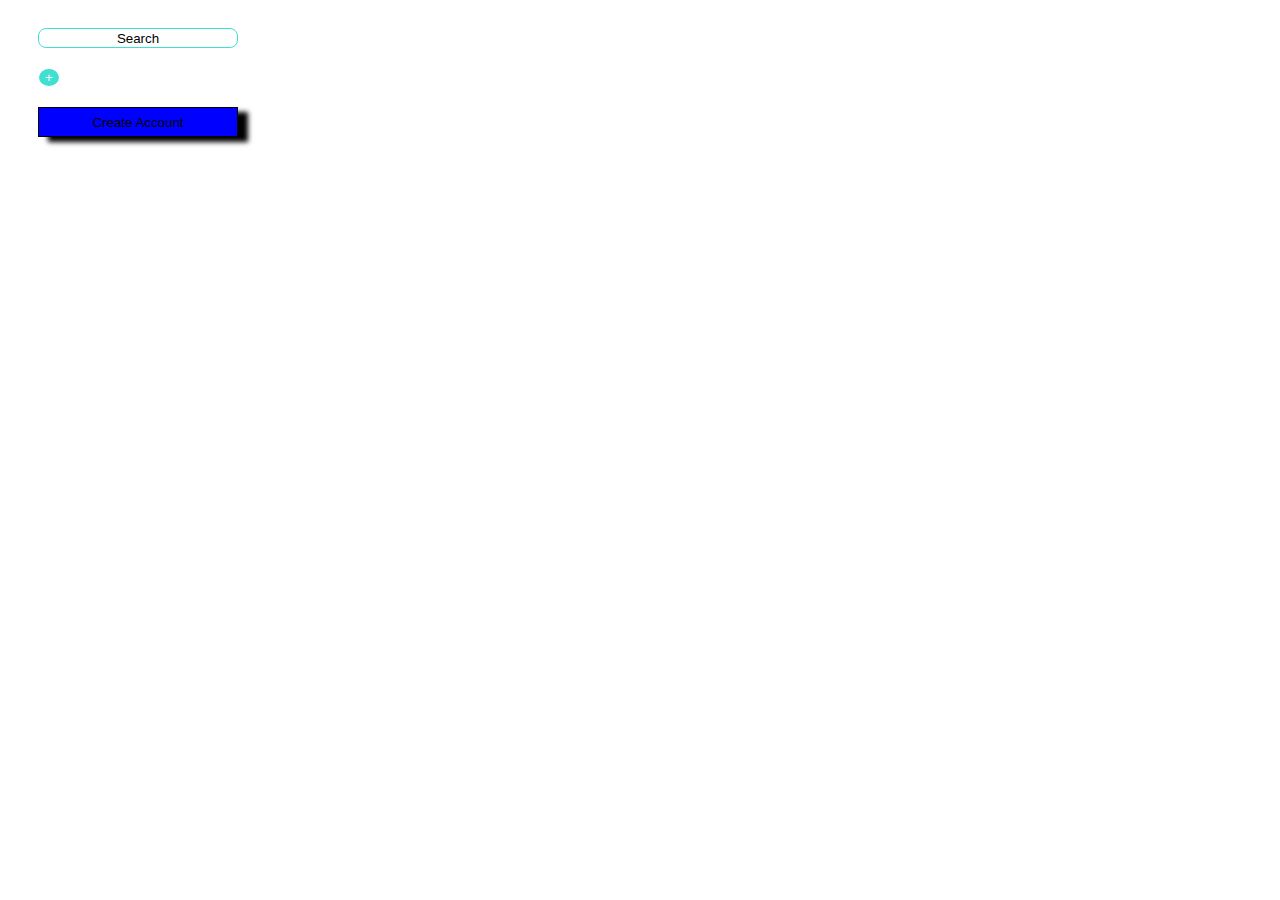
<file: BottomUP/index.html>
<!DOCTYPE html>
<html lang="en">

<head>
    <meta charset="UTF-8">
    <meta name="viewport" content="width=device-width" ,initial-scale=1.0">
    <title>ButtonUp</title>
    <link rel="stylesheet" href="style.css">
</head>
<body>
    <div>
        <button class="button1" ,type="button">Search</button>
    </div>
    <div>
        <button class="button2" ,type="button">+</button>
    </div>
    <div>
        <button class="button3" ,type="button">Create Account</button>
    </div>
</body>
</html>
</file>
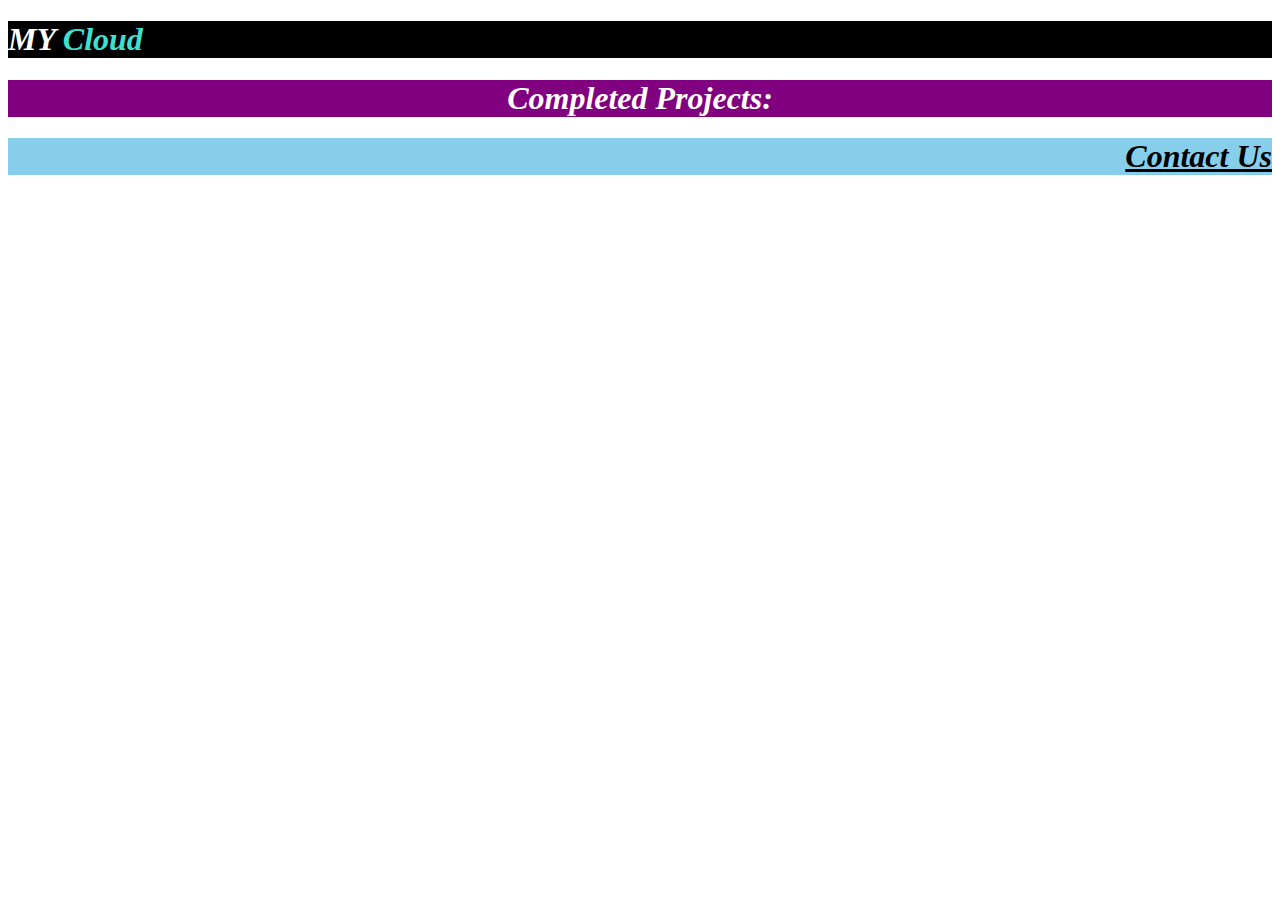
<file: MyCloud/index.html>
<!DOCTYPE html>
<html lang="en">
    <head>
        <meta charset="UTF-8">
        <meta name="viewport" content="width=device-width",initial-scale=1.0">
        <title>MyCloud</title>
        <link rel="stylesheet" href="style.css">
    </head>
    <body>
        <h1>
            <span style="color:white">MY</span>
            <span style="color:turquoise">Cloud</span>
        </h1>
        <h1 class="purple">Completed Projects:</h1>
        <h1 class="skyblue">Contact Us</h1>
    </body>
</html>
</file>
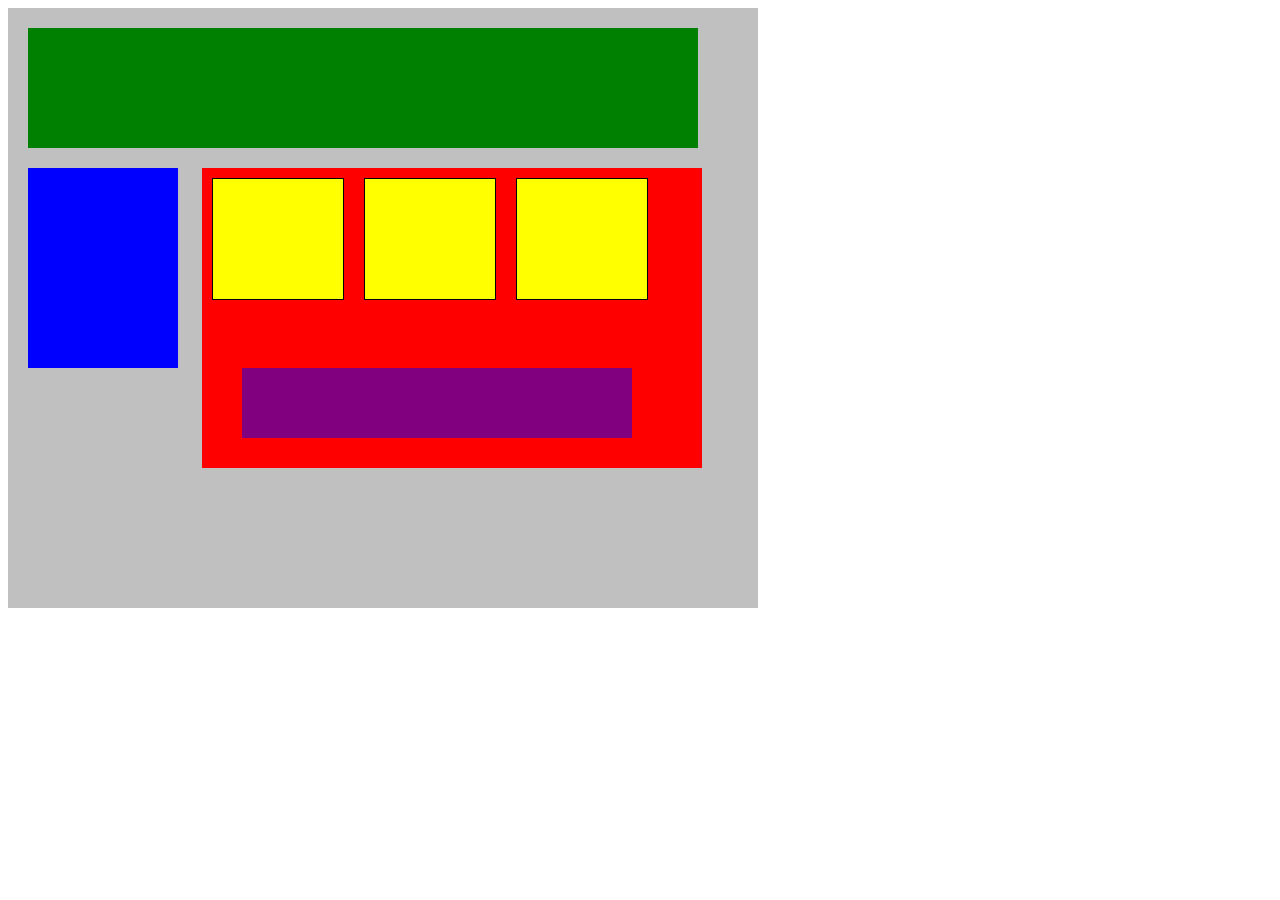
<file: plottingblocks/plottingblocks.html>
<!DOCTYPE html>
<html lang="en">
<head>
    <title>Position Practice</title>
    <link rel="stylesheet" type="text/css" href="style.css">
</head>
<body>
    <div class="container">
        <div class="top-nav"></div>
        <div class="side-nav"></div>
        <div class="main">
            <div id="box1"></div>
            <div id="box1"></div>
            <div id="box1"></div>
            <div id="advertisement"> </div>
        </div>
        
    </div>
</body>
</html>
</file>
<file: BottomUP/style.css>
.button1 {
    border-radius: 8px;
    background-color: white;
    margin-top: 20px;
    margin-left: 30px;
    border: 1px solid turquoise;
    height: 20px;
    width: 200px;
}
.button2{
    border-radius: 50%;
    background-color:turquoise;
    margin-top: 20px;
    margin-left: 30px;
    border: 1px solid white;
    color: white
   
}
.button3 {
    background-color:blue;
    margin-top: 20px;
    margin-left: 30px;
    border: 1px solid black;
    height: 30px;
    width: 200px;
    box-shadow: 10px 5px 5px black;
}
</file>
<file: MyCloud/style.css>
.purple{
    background-color:purple;
    color:white;
    text-align: center;
}
.skyblue{
    background-color:skyblue;
    color:black;
    text-align: right;
    text-decoration: underline;
}
h1{
    background-color: black;

    color:white;
    text-align: left;
    font-weight: bold;
    font-style: italic;
}
</file>
<file: plottingblocks/style.css>
.container{
    width: 750px;
    height:600px;
    background-color: silver;
    overflow: auto;
}
.top-nav {
    height: 100px;
    background-color: green;
    width:670px;
    margin-top: 20px;
    margin-left: 20px;
    margin-right: 20px;
    margin-bottom: 20px;
    padding-top: 20px;
}
.side-nav {
    height: 200px;
    width: 150px;
    background-color: blue;
    margin-left: 20px;
    margin-right: 20px;
    margin-bottom: 100px;
    display: inline-block;
    
}
.main {
    height: 300px;
    width: 500px;
    background-color: red;
    display: inline-block;

}

#box1, #box2, #box3{
    height: 80px;
    width: 90px;
    background-color: yellow;
    border:1px solid black;
    margin:10px;
    padding: 20px;
    float:left;
}
#advertisement {
    height: 30px;
    width: 350px;
    background-color: purple;
    margin-left: 40px;
    margin-top: 200px;
    margin-bottom: 20px;

    padding: 20px;
    
}
</file>
